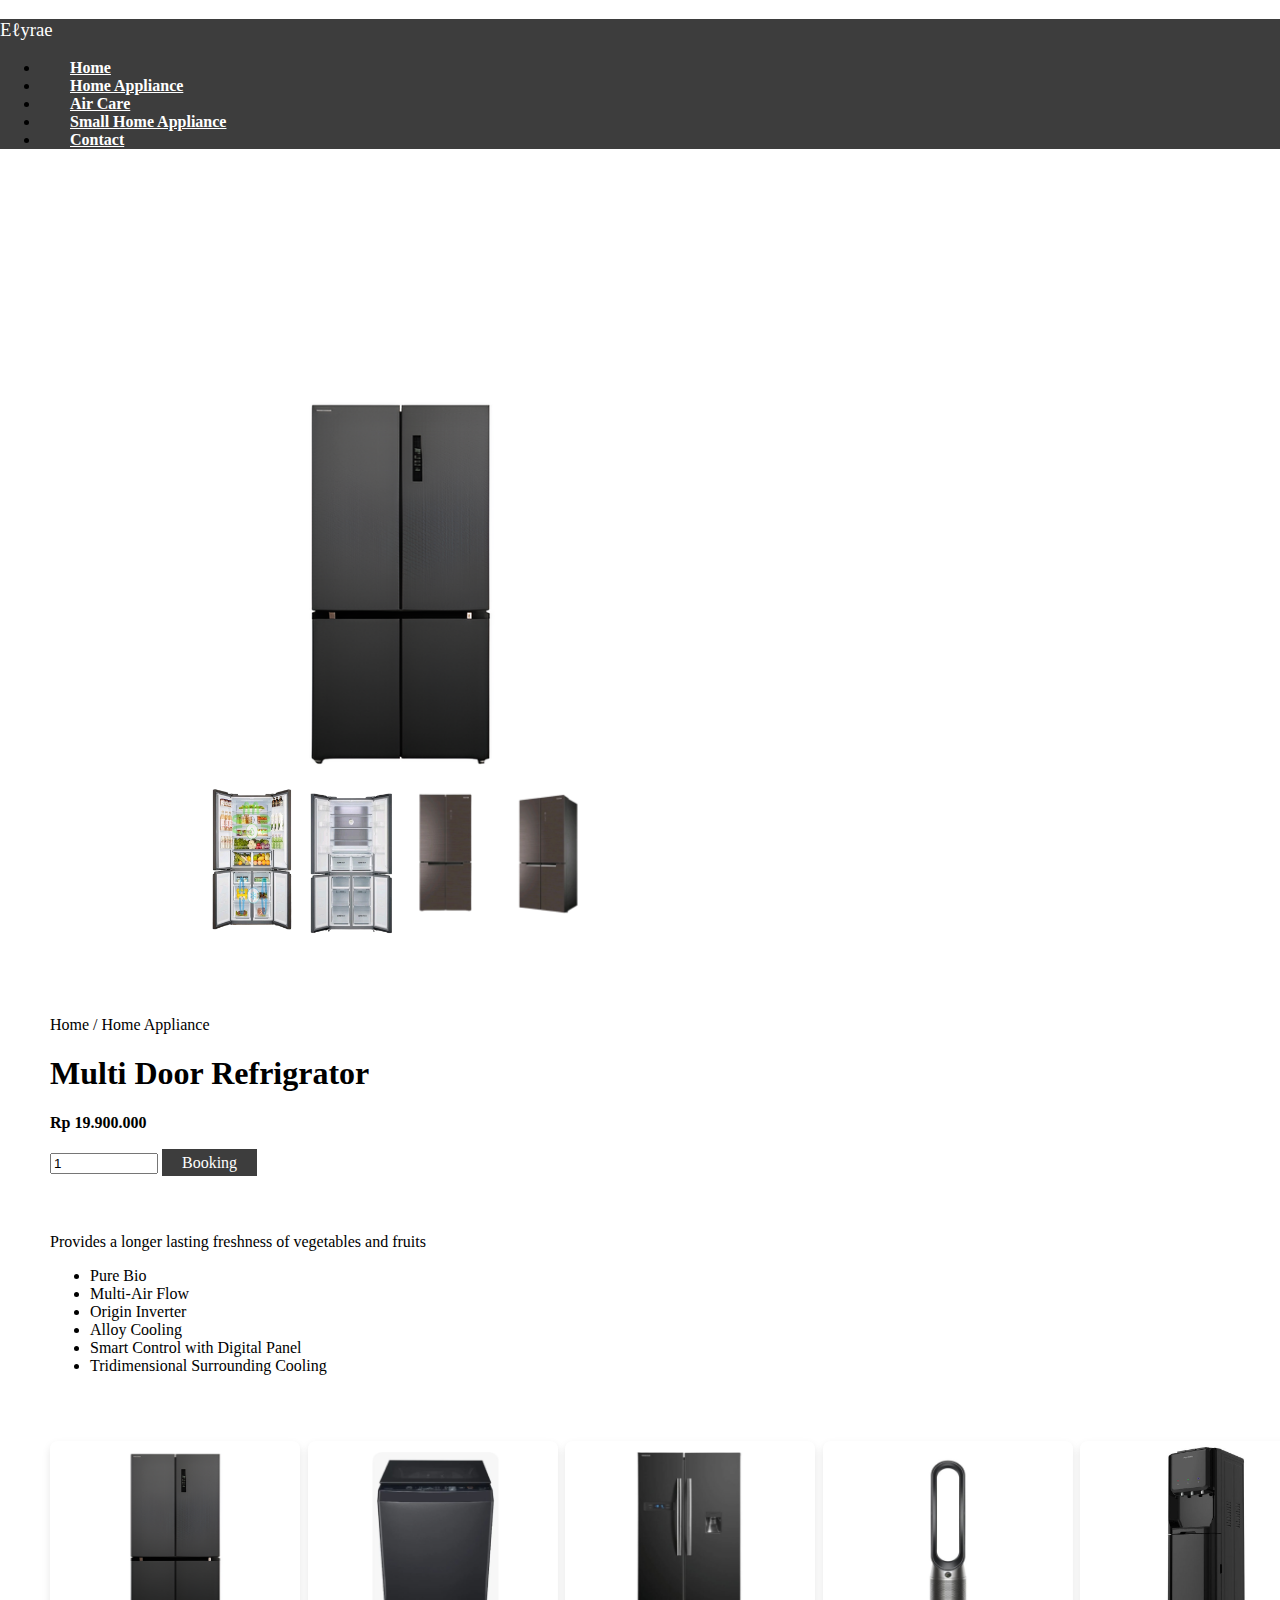
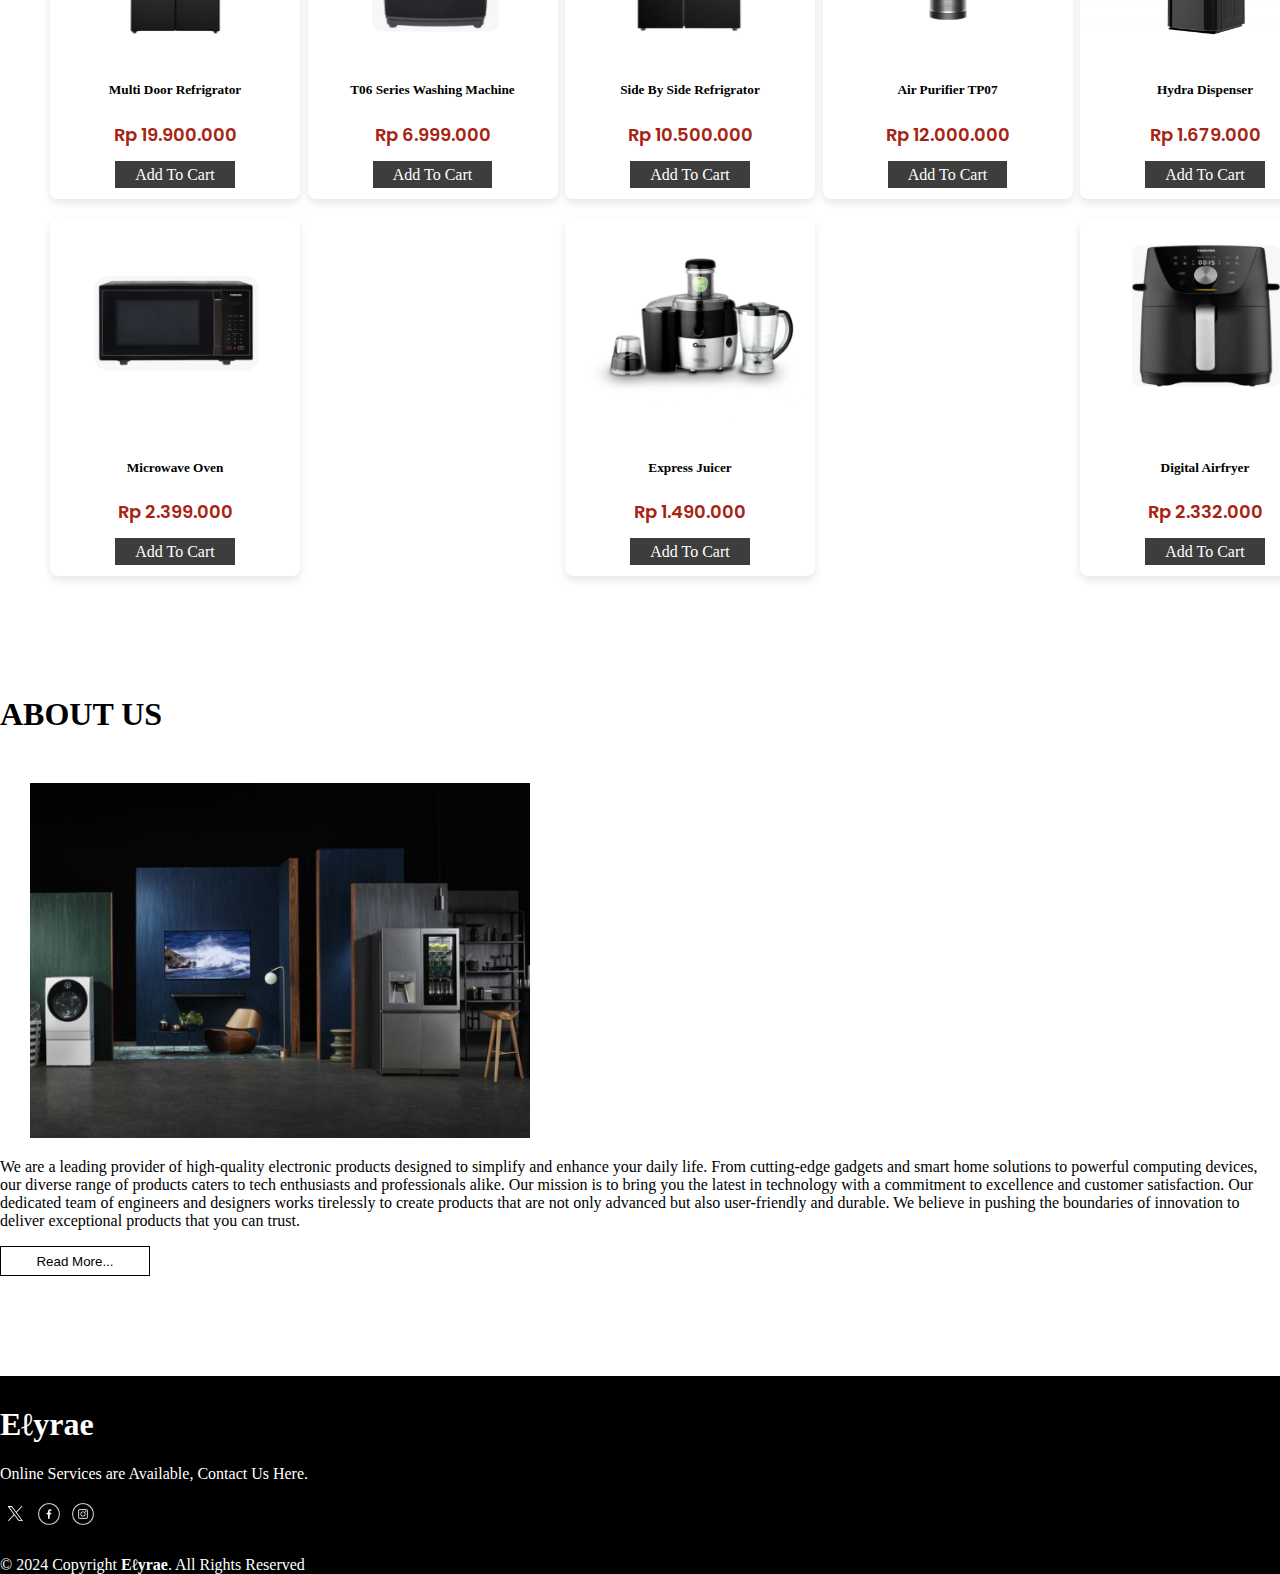
<file: detail.html>
<!DOCTYPE html>
<html lang="en">
  <head>
    <meta charset="UTF-8" />
    <meta name="viewport" content="width=device-width, initial-scale=1.0" />
    <title>Tech2etc Ecommerce Tutorial</title>
    <link rel="stylesheet" href="detail.css" />
    <!-- bootstrap link -->
    <link href="https://fonts.googleapis.com/css2?family=Poppins:ital,wght@0,100;0,200;0,300;0,400;0,500;0,600;0,700;0,800;0,900;1,100;1,200;1,300;1,400;1,500;1,600;1,700;1,800;1,900&display=swap" rel="stylesheet">

    <link
      rel="stylesheet"
      href="https://cdn.jsdelivr.net/npm/bootstrap@4.6.2/dist/css/bootstrap.min.css"
      integrity="sha384-xOolHFLEh07PJGoPkLv1IbcEPTNtaed2xpHsD9ESMhqIYd0nLMwNLD69Npy4HI+N"
      crossorigin="anonymous"
    />
    <script
      src="https://code.jquery.com/jquery-3.2.1.slim.min.js"
      integrity="sha384-KJ3o2DKtIkvYIK3UENzmM7KCkRr/rE9/Qpg6aAZGJwFDMVNA/GpGFF93hXpG5KkN"
      crossorigin="anonymous"
    ></script>
    <script
      src="https://cdn.jsdelivr.net/npm/popper.js@1.12.9/dist/umd/popper.min.js"
      integrity="sha384-ApNbgh9B+Y1QKtv3Rn7W3mgPxhU9K/ScQsAP7hUibX39j7fakFPskvXusvfa0b4Q"
      crossorigin="anonymous"
    ></script>
    <script
      src="https://cdn.jsdelivr.net/npm/bootstrap@4.0.0/dist/js/bootstrap.min.js"
      integrity="sha384-JZR6Spejh4U02d8jOt6vLEHfe/JQGiRRSQQxSfFWpi1MquVdAyjUar5+76PVCmYl"
      crossorigin="anonymous"
    ></script>
  </head>
  <body>
    <!-- main content -->
    <div class="main-navbar">
      <nav class="navbar navbar-expand-md" id="navbar-color">
        <div class="container">
          <div class="logo">
            <h3>Eℓyrae</h3>
          </div>
          <!-- Navbar links -->
          <div class="collapse navbar-collapse" id="collapsibleNavbar">
            <ul class="navbar-nav">
              <li class="nav-item">
                <a class="nav-link" href="index.html">Home</a>
              </li>
              <li class="nav-item">
                <a class="nav-link" href="#">Home Appliance</a>
              </li>
              <li class="nav-item">
                <a class="nav-link" href="#">Air Care</a>
              </li>
              <li class="nav-item">
                <a class="nav-link" href="#">Small Home Appliance</a>
              </li>
              <li class="nav-item">
                <a class="nav-link" href="#">Contact</a>
              </li>
            </ul>
          </div>
        </div>
      </nav>
    </div>
    <!-- main content -->

    <!-- product details -->
    <div class="container1">
      <div class="row">
        <div class="col-12 col-md-6">
          <img src="frontend/images/kulkas 1 (1).png" class="product-image" />
          <div class="small-images">
            <img class="dp1" src="frontend/images/dp1.png" alt="" />
            <img class="dp2" src="frontend/images/dp2.png" alt="" />
            <img class="dp3" src="frontend/images/dp3.png" alt="" />
            <img class="dp4" src="frontend/images/dp4.png" alt="" />
          </div>
        </div>
        <div class="col-12 col-md-6 detail">
          <p>Home / Home Appliance</p>
          <h1>Multi Door Refrigrator</h1>
          <h4>Rp 19.900.000</h4>
          <input type="number" value="1" />
          <a href="booking.html" class="btn add-to-cart-btn">Booking</a>
          <h3>Product Details</h3>
          <p>Provides a longer lasting freshness of vegetables and fruits</p>
          <ul>
            <li>Pure Bio</li> 
            <li>Multi-Air Flow</li>
            <li>Origin Inverter</li>
            <li>Alloy Cooling</li>
            <li>Smart Control with Digital Panel</li>
            <li>Tridimensional Surrounding Cooling</li>
          </ul>
        </div>
      </div>
    </div>
    <!-- product details -->

    <!-- card container -->
    <div class="container2">
      <div class="card">
        <img
          class="card-img-top"
          src="frontend/images/kulkas 1 (1).png"
          alt="Card image"
        />
        <div class="card-body">
          <h5 class="card-title">Multi Door Refrigrator</h5>
          <p style="text-align: center;">Rp 19.900.000</p>
          <a href="#" class="btn add-to-cart-btn">Add To Cart</a>
        </div>
      </div>
      <div class="card">
        <img
          class="card-img-top"
          src="frontend/images/mesin cuci.png"
          alt="Card image"
        />
        <div class="card-body">
          <h5 class="card-title">T06 Series Washing Machine</h5>
          <p style="text-align: center;">Rp 6.999.000</p>
          <a href="#" class="btn add-to-cart-btn">Add To Cart</a>
        </div>
      </div>
      <div class="card">
        <img
          class="card-img-top"
          src="frontend/images/kulkas 2.png"
          alt="Card image"
        />
        <div class="card-body">
          <h5 class="card-title">Side By Side Refrigrator</h5>
          <p style="text-align: center;">Rp 10.500.000</p>
          <a href="#" class="btn add-to-cart-btn">Add To Cart</a>
        </div>
      </div>
      <div class="card">
        <img
          class="card-img-top"
          src="frontend/images/purifier cool.png"
          alt="Card image"
        />
        <div class="card-body">
          <h5 class="card-title">Air Purifier TP07</h5>
          <p style="text-align: center;">Rp 12.000.000</p>
          <a href="#" class="btn add-to-cart-btn">Add To Cart</a>
        </div>
      </div>
      <div class="card">
        <img
          class="card-img-top"
          src="frontend/images/dispenser.jpg"
          alt="Card image"
        />
        <div class="card-body">
          <h5 class="card-title">Hydra Dispenser</h5>
          <p style="text-align: center;">Rp 1.679.000</p>
          <a href="#" class="btn add-to-cart-btn">Add To Cart</a>
        </div>
      </div>
      <div class="card">
        <img
          class="card-img-top"
          src="frontend/images/microwave.png"
          alt="Card image"
        />
        <div class="card-body">
          <h5 class="card-title">Microwave Oven</h5>
          <p style="text-align: center;">Rp 2.399.000</p>
          <a href="#" class="btn add-to-cart-btn">Add To Cart</a>
        </div>
      </div>
      <div class="card">
        <img
          class="card-img-top"
          src="frontend/images/juicer.png"
          alt="Card image"
        />
        <div class="card-body">
          <h5 class="card-title">Express Juicer</h5>
          <p style="text-align: center;">Rp 1.490.000</p>
          <a href="#" class="btn add-to-cart-btn">Add To Cart</a>
        </div>
      </div>
      <div class="card">
        <img
          class="card-img-top"
          src="frontend/images/airfryer.png"
          alt="Card image"
        />
        <div class="card-body">
          <h5 class="card-title">Digital Airfryer</h5>
          <p style="text-align: center;">Rp 2.332.000</p>
          <a href="#" class="btn add-to-cart-btn">Add To Cart</a>
        </div>
      </div>
    </div>

    <!-- card container -->

    <!-- about -->
    <div class="container">
      <h1 class="text-center" style="margin-top: 50px">ABOUT US</h1>
      <div class="row" style="margin-top: 50px">
        <div class="col-md-6 py-3 py-md-0">
          <img class="about" style="width: 500px; margin-left: 30px;" src="frontend/images/about.png" alt="" />
        </div>
        <div class="col-md-6 py-3 py-md-0">
          <p>We are a leading provider of high-quality electronic products designed to simplify and enhance your daily life. From cutting-edge gadgets and smart home solutions to powerful computing devices, our diverse range of products caters to tech enthusiasts and professionals alike.
            Our mission is to bring you the latest in technology with a commitment to excellence and customer satisfaction. Our dedicated team of engineers and designers works tirelessly to create products that are not only advanced but also user-friendly and durable. We believe in pushing the boundaries of innovation to deliver exceptional products that you can trust.</p>
          <div id="btn4"><button>Read More...</button></div>
        </div>
      </div>
    </div>
    <!-- about -->

    <!-- footer -->
    <footer id="footer">
      <h1 class="text-center">Eℓyrae</h1>
      <p class="text-center">Online Services are Available, Contact Us Here.</p>
      <div class="icons text-center">
        <i><img src="./frontend/images/x putih.png" alt="" width="30px" /></i>
        <i><img src="./frontend/images/fb putih.png" alt="" width="30px" /></i>
        <i><img src="./frontend/images/putih ig.png" alt="" width="30px" /></i>
      </div>
      <div class="copyright text-center">
        © 2024 Copyright <strong><span>Eℓyrae</span></strong
        >. All Rights Reserved
      </div>
    </footer>
    <!-- footer -->
  </body>

  <style>
    /* style.css */
    body,
    html {
      margin: 0;
      padding: 0;
      width: 100%;
    }
    .about {
      margin-left: -50px;
    }
    .container1 {
      margin-top: -450px;
      padding-left: 50px;
      padding-right: 50px;
      background-color: white;
    }

    .container2 {
      background-color: #fff;
      width: 100%;
      height: auto;
      padding: 50px;
      display: flex;
      justify-content: space-between;
      align-items: center;
      flex-wrap: wrap;
    }

    .card {
      background-color: white;
      width: 250px;
      border-radius: 8px;
      overflow: hidden;
      box-shadow: 0 4px 8px rgba(0, 0, 0, 0.1);
      margin-bottom: 20px;

    }
    .card p{
      color: #A62411;
      font-family: Poppins;
      font-size: 18px;
      font-weight: 600;
      line-height: 27px;
      text-align: left;
    }

    .card img {
      width: 100%;
      height: 200px;
    }

    .card-body {
      padding: 15px;
    }

    .add-to-cart-btn {
      background-color: #3d3d3d; /* Assuming the header color is #343a40 */
      color: white;
      border: none;
      padding: 5px 20px;
      text-decoration: none;
    }

    .add-to-cart-btn:hover {
    background-color: #666666;
      color: black;
    }

    .detail {
      margin-top: 80px;
    }

    .product-image {
      width: 500px;
      height: 400px;
      margin-bottom: 3px;
      margin-left: 100px;
    }

    .small-images {
      display: flex;
      margin-left: 150px;
    }

    .small-images img {
      width: 100px;
      height: auto;
      cursor: pointer;
      margin-right: 0px; /* Add margin-right for spacing */
    }

    .small-images img:last-child {
      margin-right: 0; /* Remove margin-right for the last image */
    }
    input{
      width: 100px;
    }
  </style>
</html>
</file>
<file: detail.css>
/* navbar top */
.navbar-top {
    width: 100%;
    height: 10vh;
    display: flex;
    align-items: center;
    text-align: center;
    justify-content: space-between;
}
.social-link i img{
    margin-left: 10px;
    transition: 0.5s ease;
    cursor: pointer;
}
.social-link i img:hover{
    background-color: #c2d1ef;
    border-radius: 50px;
}
@media screen and (max-width:420px){
    .social-link i img{
        width: 20px;
    }
}
.logo h3{
    font-weight: bold;
        font-family: "Ramaraja", serif;
        font-weight: 400;
        font-style: normal;
      
}

/* navbar top */

/* navbar */
#navbar-color{
    background-color: #3d3d3d;
}
.navbar-nav{
    margin: auto;
}
h3{
    color: white;
}
.nav-link{
    margin-left: 30px;
    font-weight: bold;
    color: white;
    transition: 0.5s ease;
    cursor: pointer;
}
.nav-link:hover{
    color: #3d3d3d;
}
/* navbar */
/* content */
.content{
    margin-top: 150px;
    margin-left: 60px;
}
.content h1{
    font-size: 50px;
}
#btn1 button{
    width: 150px;
    height: 32px;
    background: transparent;
    border: 1px solid black;
    letter-spacing: 3px;
    font-weight: bold;
    transition: 0.5s ease;
    cursor: pointer;
}
#btn1 button:hover{
    background-color:#c2d1ef;
}
@media screen and (max-width:420px){
    .content h1{
        font-size: 30px;
    }
}
.container2{
    text-align: center;
}
/* content */

/* main content */
.main-navbar{
    width: 100%;
    height: 90vh;
    background-size: cover;
    background-position: 70%;
}


/* about*/
#btn4 button {
    width: 150px;
    height: 30px;
    background: transparent;
    border: 1px solid black;
    transition: 0.5s ease;
    cursor: pointer;
}
#btn4 button:hover {
    background-color: #c4c4c4;
}
/* about */

/* footer */
#footer {
    width: 100%;
    background-color: black;
    margin-top: 100px;
}
#footer h1 {
    color: white;
    padding-top: 30px;
    font-family: "Ramaraja", serif;
}
#footer p {
    color: white;
}
.icons i {
    color: #c2d1ef;
    font-size: 30px;
    cursor: pointer;
}
.copyright {
    color: white;
    margin-top: 20px;
}
.crediter {
    color: white;
}
/* footer */
</file>
